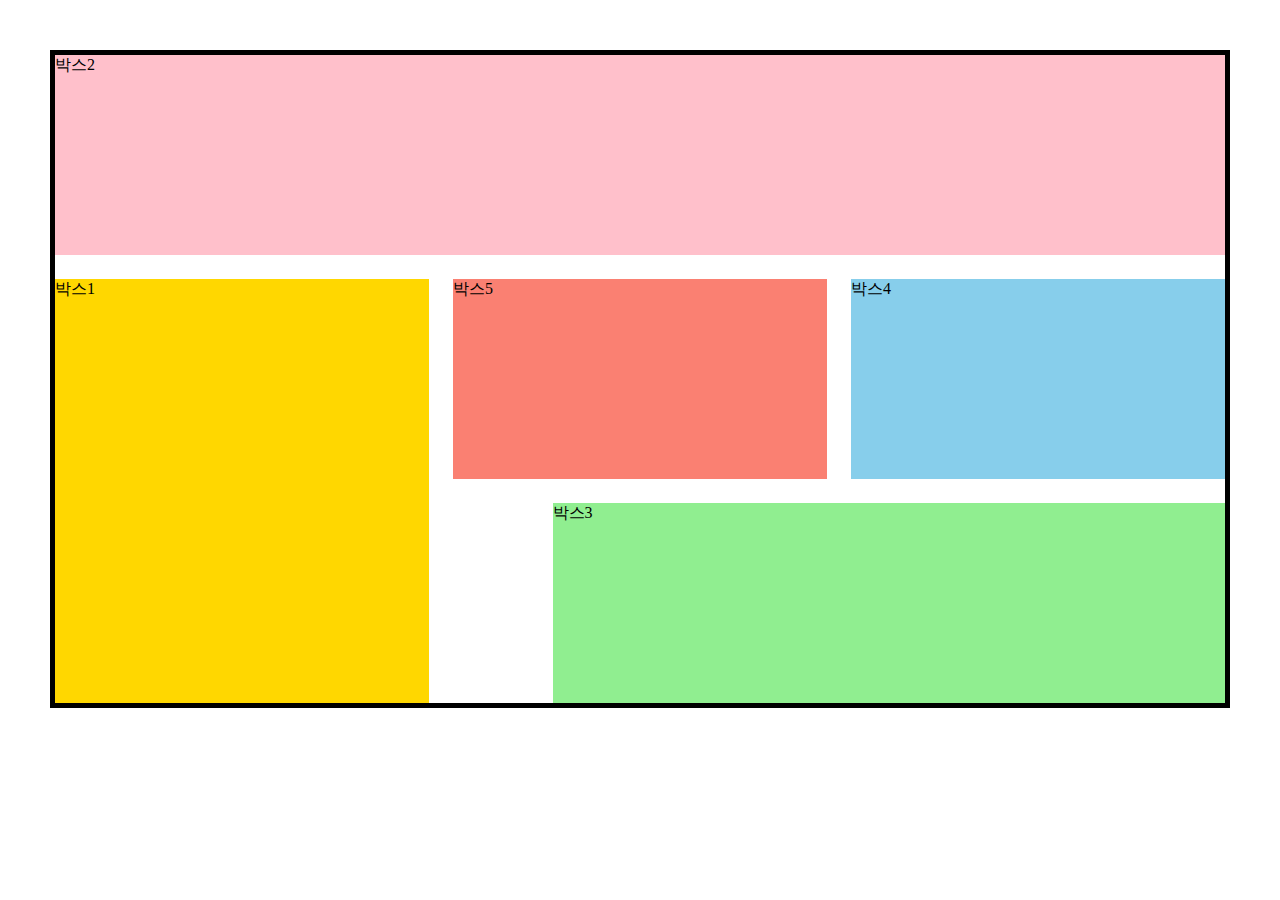
<file: grid-layout.html>
<!DOCTYPE html>
<html lang="ko">
  <head>
    <meta charset="UTF-8" />
    <meta http-equiv="X-UA-Compatible" content="IE=edge" />
    <meta name="viewport" content="width=device-width, initial-scale=1.0" />
    <title>Grid를 활용한 반응형 레이아웃</title>
    <link rel="stylesheet" href="./styles/grid-layout.css" />
  </head>
  <body>
    <div class="container">
      <div class="group1">박스1</div>
      <div class="group2">박스2</div>
      <div class="group3">박스3</div>
      <div class="group4">박스4</div>
      <div class="group5">박스5</div>
    </div>
  </body>
</html>
</file>
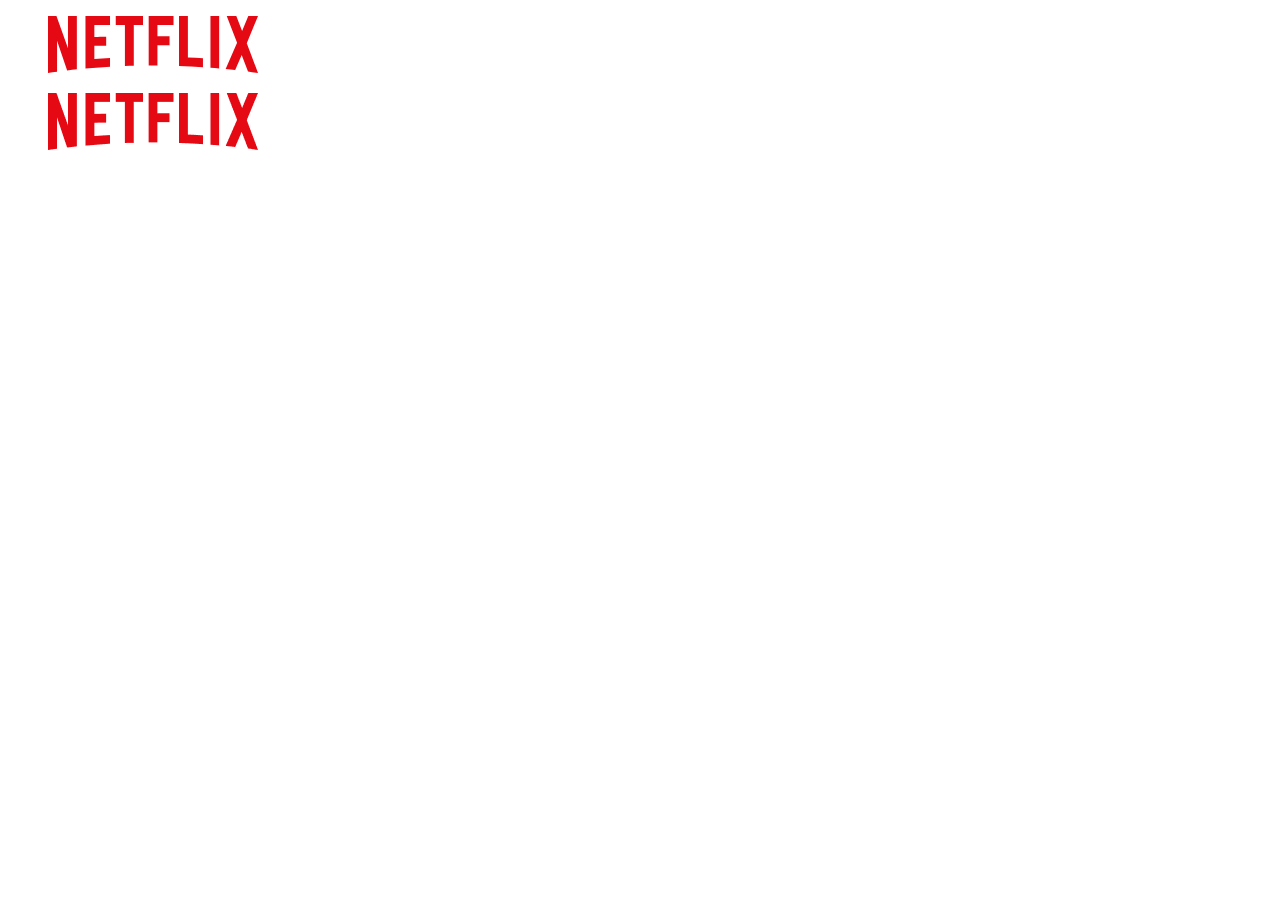
<file: picture.html>
<!DOCTYPE html>
<html lang="ko-KR">
  <head>
    <meta charset="UTF-8" />
    <meta http-equiv="X-UA-Compatible" content="IE=edge" />
    <meta name="viewport" content="width=device-width, initial-scale=1.0" />
    <title>Picture 요소</title>
    <link rel="stylesheet" href="./styles/picture.css" />
  </head>
  <body>
    <figure class="svg1">
      <svg
        aria-label="Netflix"
        width="210"
        height="57"
        viewBox="0 0 210 57"
        fill="none"
        xmlns="http://www.w3.org/2000/svg"
      >
        <title>Netflix</title>
        <path
          d="M198.768 27.1332L210 57C206.689 56.5245 203.38 55.9297 200.009 55.3954L193.682 38.8904L187.18 54.0313C183.988 53.497 180.853 53.3172 177.661 52.9022L189.072 26.777L178.725 0H188.304L194.097 14.961L200.306 0H210L198.768 27.1332ZM171.158 0H162.467V51.775C165.305 51.953 168.261 52.0706 171.158 52.4268V0ZM154.958 51.1801C147.036 50.6459 139.113 50.1722 131.015 49.9923V0H139.881V41.5617C144.967 41.681 150.051 42.096 154.958 42.3328V51.1801ZM121.554 20.2466V29.1527H109.436V49.3993H100.685V0H125.516V8.90608H109.436V20.2466H121.554ZM85.7857 8.90608V49.8748C82.8296 49.8748 79.8151 49.8748 76.9175 49.9923V8.90608H67.7533V0H95.0085V8.90608H85.7857ZM58.1758 29.6264C54.2746 29.6264 49.6623 29.6264 46.3516 29.8063V43.047C51.5544 42.689 56.7572 42.2741 62.0185 42.096V50.6459L37.4835 52.6066V0H62.0185V8.90608H46.3516V20.8984C49.7811 20.8984 55.0424 20.7203 58.1758 20.7203V29.6264ZM9.04547 24.64V55.7516C5.85358 56.1096 3.01457 56.5245 0 57V0H8.45497L19.983 32.36V0H28.8512V53.3172C25.7178 53.8532 22.5259 54.0313 19.1549 54.505L9.04547 24.64Z"
          fill="#E50914"
        />
      </svg>
    </figure>

    <!-- <figure class="svg2">
      <img src="./assets/netflix.svg" alt="" />
    </figure> -->

    <figure>
      <picture>
        <source srcset="./assets/netflix.svg" type="image/svg" />
        <img
          class=""
          srcset="./assets/netflix.png 1x, ./assets/netflix@2x.png 2x"
          alt="넷플릭스"
        />
      </picture>
    </figure>
  </body>
</html>
</file>
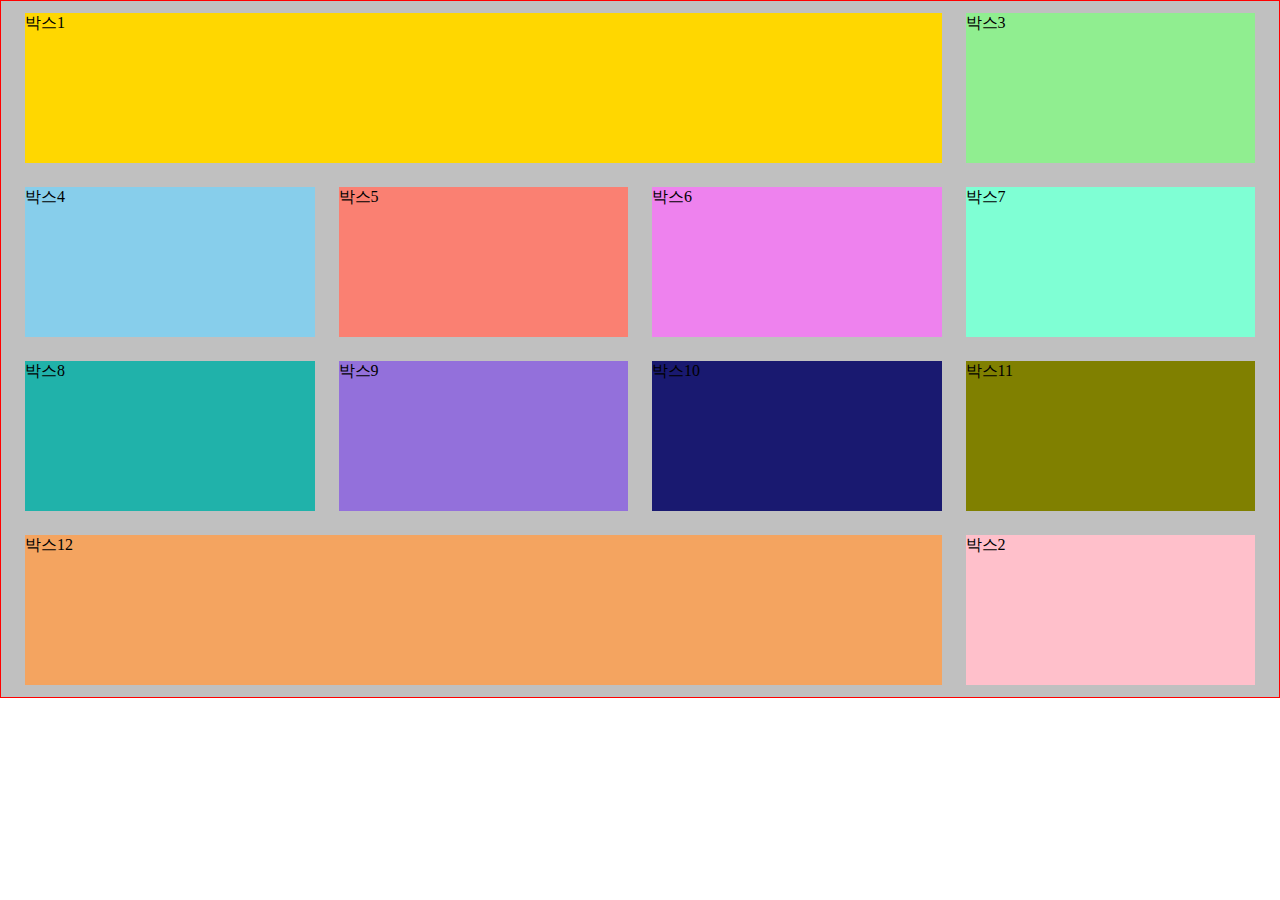
<file: rwd-layout.html>
<!DOCTYPE html>
<html lang="ko-KR">
  <head>
    <meta charset="UTF-8" />
    <meta http-equiv="X-UA-Compatible" content="IE=edge" />
    <meta name="viewport" content="width=device-width, initial-scale=1.0" />
    <title>반응형 레이아웃</title>
    <link rel="stylesheet" href="./styles/rwd-layout.css" />
  </head>
  <body>
    <div class="container">
      <div class="group1">
        <div class="box">박스1</div>
      </div>
      <div class="group2">
        <div class="box">박스2</div>
      </div>
      <div class="group3">
        <div class="box">박스3</div>
      </div>
      <div class="group4">
        <div class="box">박스4</div>
      </div>
      <div class="group5">
        <div class="box">박스5</div>
      </div>
      <div class="group6">
        <div class="box">박스6</div>
      </div>
      <div class="group7">
        <div class="box">박스7</div>
      </div>
      <div class="group8">
        <div class="box">박스8</div>
      </div>
      <div class="group9">
        <div class="box">박스9</div>
      </div>
      <div class="group10">
        <div class="box">박스10</div>
      </div>
      <div class="group11">
        <div class="box">박스11</div>
      </div>
      <div class="group12">
        <div class="box">박스12</div>
      </div>
    </div>
  </body>
</html>
</file>
<file: styles/grid-layout.css>
* {
  box-sizing: border-box;
}

body {
  margin: 0;
}

.group1 {
  background: gold;
}
.group2 {
  background: pink;
}
.group3 {
  background: lightgreen;
}
.group4 {
  background: skyblue;
}
.group5 {
  background: salmon;
}
.group6 {
  background: violet;
}
.group7 {
  background: aquamarine;
}
.group8 {
  background: lightseagreen;
}
.group9 {
  background: MediumPurple;
}
.group10 {
  background: MidnightBlue;
}
.group11 {
  background: Olive;
}
.group12 {
  background: SandyBrown;
}

/* 공통 레이아웃 */
.container {
  border: 5px solid black;
  margin: 50px;
  display: grid;
  gap: 24px;
  grid-template-rows: repeat(3, 200px);
}

.group1 {
  grid-area: box1;
}

.group2 {
  grid-area: box2;
}

.group3 {
  grid-area: box3;
}

.group4 {
  grid-area: box4;
}

.group5 {
  grid-area: box5;
}

/* 모바일 레이아웃 */
@media (max-width: 768px) {
  .container {
    grid-template-columns: repeat(2, 1fr);
    grid-template-areas:
      "box2 box2"
      "box1 box3"
      "box4 box5";
  }
}

/* 데스크탑 레이아웃 */
@media (min-width: 769px) {
  .container {
    grid-template-columns: repeat(12, 1fr);
    grid-template-areas:
      "box2 box2 box2 box2 box2 box2 box2 box2 box2 box2 box2 box2"
      "box1 box1 box1 box1 box5 box5 box5 box5 box4 box4 box4 box4"
      "box1 box1 box1 box1 . box3 box3 box3 box3 box3 box3 box3";
  }
}
</file>
<file: styles/picture.css>
.svg1 path {
  transition: all 400ms;
}

.svg1 path:hover {
  fill: blue;
}
</file>
<file: styles/rwd-layout.css>
* {
  box-sizing: border-box;
}

body {
  margin: 0;
}

.group1 .box {
  background: gold;
}
.group2 .box {
  background: pink;
}
.group3 .box {
  background: lightgreen;
}
.group4 .box {
  background: skyblue;
}
.group5 .box {
  background: salmon;
}
.group6 .box {
  background: violet;
}
.group7 .box {
  background: aquamarine;
}
.group8 .box {
  background: lightseagreen;
}
.group9 .box {
  background: MediumPurple;
}
.group10 .box {
  background: MidnightBlue;
}
.group11 .box {
  background: Olive;
}
.group12 .box {
  background: SandyBrown;
}

/* 클래스 값이 group으로 시작하는 요소  ^= */
/* 클래스 값이 group으로 포함하는 요소  *= */
/* 클래스 값이 group으로 끝나는 요소  $= */

/* 모든 디바이스 */

.container {
  background: silver;
  border: 1px solid red;
  display: flex;
  flex-flow: row wrap;
  padding: 0 12px;
}

div[class*="group"] {
  width: 100%;
  margin: 0;
}

.box {
  margin: 12px;
  height: 150px;
}

/* 768px 이상 디바이스 */
@media (min-width: 768px) {
  div[class*="group"] {
    width: 50%;
  }
}

div.group1,
div.group4 {
  width: 100%;
}

/* 1280px 이상 디바이스 */
@media (min-width: 1280px) {
  div[class*="group"] {
    width: 25%;
  }

  div.group2 {
    order: 1;
  }

  div.group1,
  div.group12 {
    width: 75%;
  }
}
</file>
